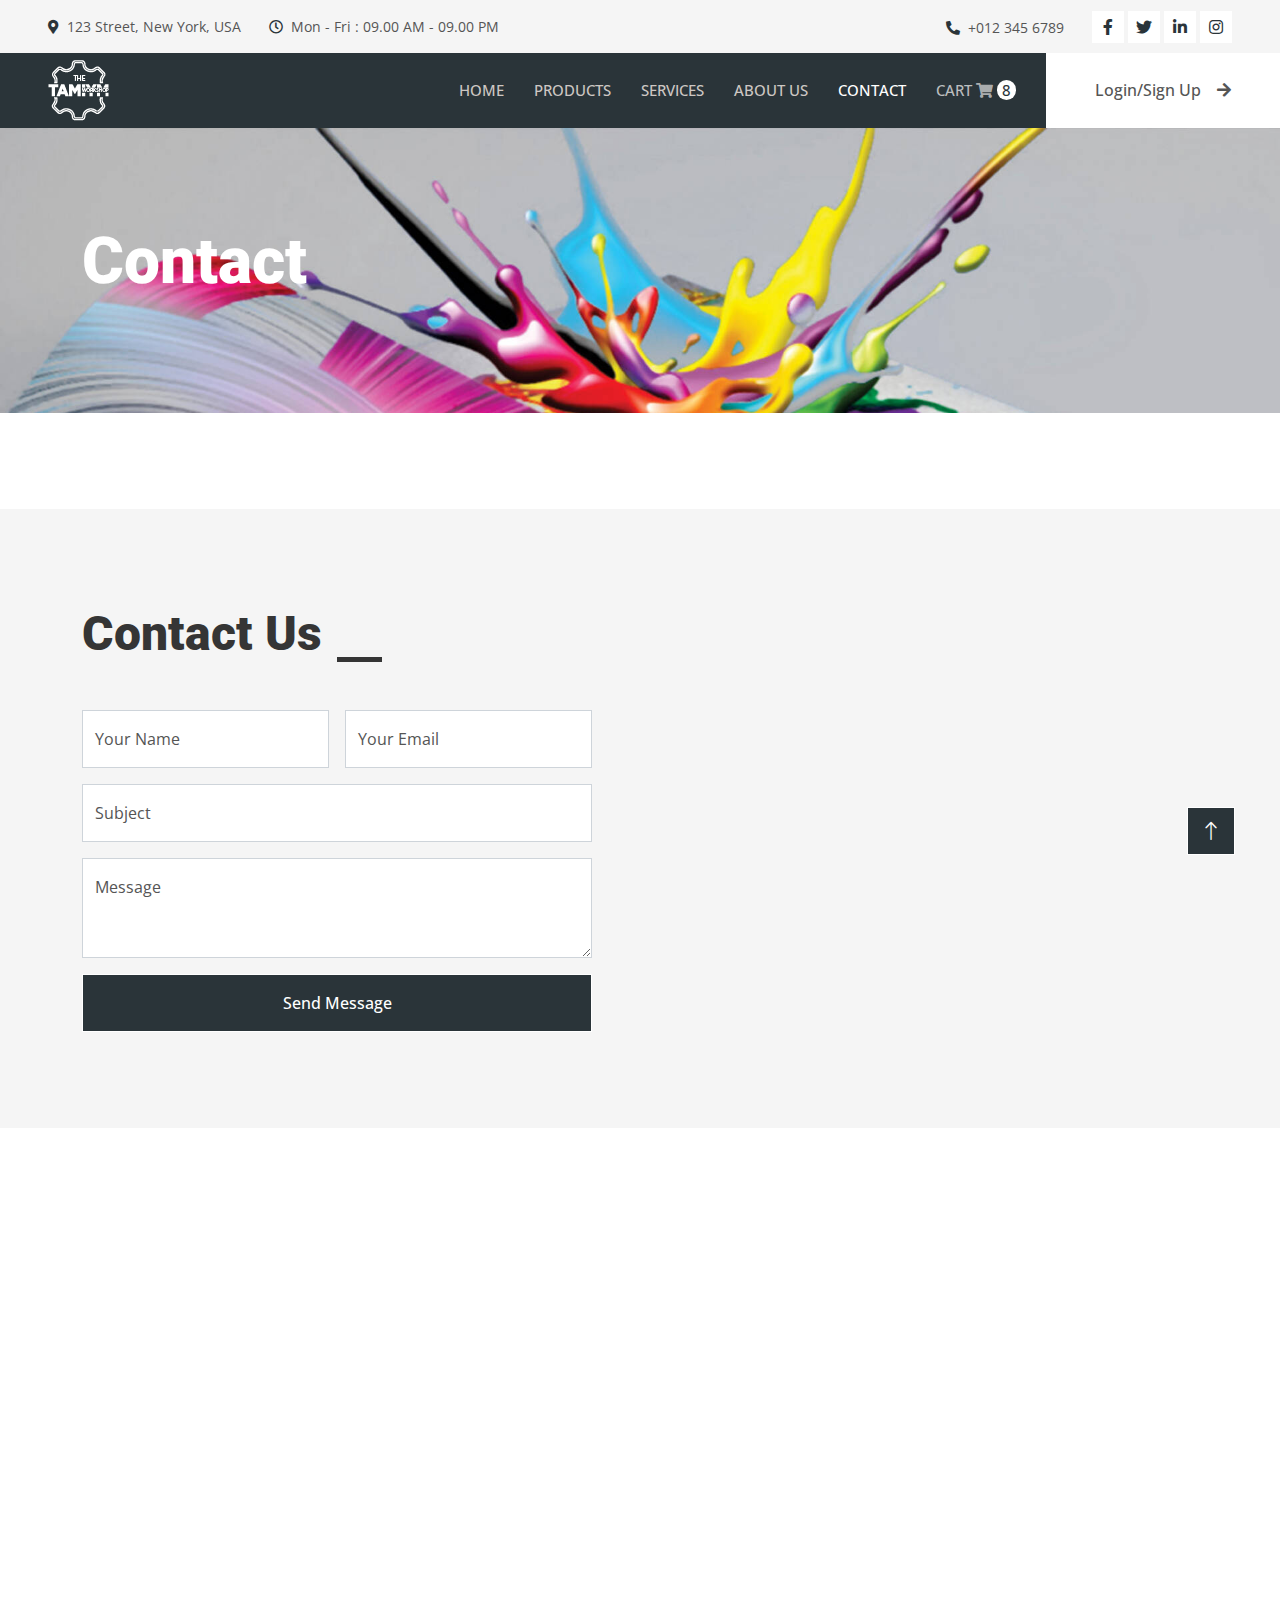
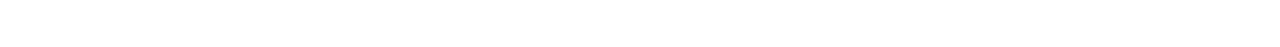
<file: contact.html>
<!DOCTYPE html>
<html lang="en">

<meta http-equiv="content-type" content="text/html;charset=utf-8" />
<head>
    <meta charset="utf-8">
    <title>Tamiym :: Contact Us</title>
    <meta content="width=device-width, initial-scale=1.0" name="viewport">
    <meta content="" name="keywords">
    <meta content="" name="description">

    <!-- Favicon -->
    <link href="img/favicon.html" rel="icon">

    <!-- Google Web Fonts -->
    <link rel="preconnect" href="https://fonts.googleapis.com/">
    <link rel="preconnect" href="https://fonts.gstatic.com/" crossorigin>
    <link href="https://fonts.googleapis.com/css2?family=Open+Sans:wght@400;500&amp;family=Roboto:wght@500;700;900&amp;display=swap" rel="stylesheet"> 

    <!-- Icon Font Stylesheet -->
    <link href="css/font-awesome/all.min.css" rel="stylesheet">
    <link href="css/bootstrap-icons/bootstrap-icons.css" rel="stylesheet">

    <!-- Libraries Stylesheet -->
    <link href="lib/animate/animate.min.css" rel="stylesheet">
    <link href="lib/owlcarousel/assets/owl.carousel.min.css" rel="stylesheet">
    <link href="lib/lightbox/css/lightbox.min.css" rel="stylesheet">

    <!-- Customized Bootstrap Stylesheet -->
    <link href="css/bootstrap.min.css" rel="stylesheet">

    <!-- Template Stylesheet -->
    <link href="css/style.css" rel="stylesheet">
</head>

<body>
    <!-- Spinner Start -->
    <div id="spinner" class="show bg-white position-fixed translate-middle w-100 vh-100 top-50 start-50 d-flex align-items-center justify-content-center">
        <div class="spinner-grow text-primary" style="width: 3rem; height: 3rem;" role="status">
            <span class="sr-only">Loading...</span>
        </div>
    </div>
    <!-- Spinner End -->


 <!-- Topbar Start -->
 <div class="container-fluid bg-light p-0">
    <div class="row gx-0 d-none d-lg-flex">
        <div class="col-lg-7 px-5 text-start">
            <div class="h-100 d-inline-flex align-items-center py-3 me-4">
                <small class="fa fa-map-marker-alt text-primary me-2"></small>
                <small>123 Street, New York, USA</small>
            </div>
            <div class="h-100 d-inline-flex align-items-center py-3">
                <small class="far fa-clock text-primary me-2"></small>
                <small>Mon - Fri : 09.00 AM - 09.00 PM</small>
            </div>
        </div>
        <div class="col-lg-5 px-5 text-end">
            <div class="h-100 d-inline-flex align-items-center py-3 me-4">
                <small class="fa fa-phone-alt text-primary me-2"></small>
                <small>+012 345 6789</small>
            </div>
            <div class="h-100 d-inline-flex align-items-center">
                <a class="btn btn-sm-square bg-white text-primary me-1" href="#"><i class="fab fa-facebook-f"></i></a>
                <a class="btn btn-sm-square bg-white text-primary me-1" href="#"><i class="fab fa-twitter"></i></a>
                <a class="btn btn-sm-square bg-white text-primary me-1" href="#"><i class="fab fa-linkedin-in"></i></a>
                <a class="btn btn-sm-square bg-white text-primary me-0" href="#"><i class="fab fa-instagram"></i></a>
            </div>
        </div>
    </div>
</div>
<!-- Topbar End -->


<!-- Navbar Start -->
<nav class="navbar navbar-expand-lg navbar-light sticky-top p-0" style="background-color: #2A3439;">
    <a href="index.html" class="navbar-brand d-flex align-items-center px-4 px-lg-5">
        <div class="m-0 text-primary"><img src="img/logo/logo3.png" width="100%" alt="Tamiym logo" srcset=""></div>
    </a>
    <button type="button" class="navbar-toggler me-4" data-bs-toggle="collapse" data-bs-target="#navbarCollapse">
        <span class="navbar-toggler-icon"></span>
    </button>
    <div class="collapse navbar-collapse" id="navbarCollapse">
        <div class="navbar-nav ms-auto p-4 p-lg-0">
            <a href="index.html" class="nav-item nav-link">Home</a>
            <a href="product.html" class="nav-item nav-link">Products</a>
            <a href="service.html" class="nav-item nav-link">Services</a>
            <!-- <a href="portfolio.html" class="nav-item nav-link">Portfolio</a>
            <a href="blog.html" class="nav-item nav-link">Blog</a> -->
            <a href="about.html" class="nav-item nav-link">About Us</a>
            <!-- <div class="nav-item dropdown">
                <a href="#" class="nav-link dropdown-toggle" data-bs-toggle="dropdown">Pages</a>
                <div class="dropdown-menu fade-up m-0">
                    <a href="feature.html" class="dropdown-item">Feature</a>
                    <a href="quote.html" class="dropdown-item">Free Quote</a>
                    <a href="team.html" class="dropdown-item">Our Team</a>
                    <a href="testimonial.html" class="dropdown-item">Testimonial</a>
                    <a href="404.html" class="dropdown-item">404 Page</a>
                </div>
            </div> -->
            <a href="contact.html" class="nav-item nav-link active">Contact</a>
            <style>
                .cart{
                    color: rgba(255, 255, 255, 0.685);
                }
                .cart:hover{
                    color: white;
                }
            </style>

            <div class="cart-section nav-item nav-link">
                <a href="cart.html" class="cart">
              cart  <i class="fas fa-shopping-cart cart-icon"></i>
                <span>8</span>
            </a>
            </div>
        </div>
        
        <a href="login.html" class="btn py-4 px-lg-5 d-none d-lg-block" style="background: white;">Login/Sign Up<i class="fa fa-arrow-right ms-3"></i></a>
    </div>
</nav>
<!-- Navbar End -->


    <!-- Page Header Start -->
    <div class="container-fluid page-header py-5 mb-5">
        <div class="container py-5">
            <h1 class="display-3 text-white mb-3 animated slideInDown">Contact</h1>
            <!-- <nav aria-label="breadcrumb animated slideInDown">
                <ol class="breadcrumb">
                    <li class="breadcrumb-item"><a class="text-white" href="#">Home</a></li>
                    <li class="breadcrumb-item"><a class="text-white" href="#">Pages</a></li>
                    <li class="breadcrumb-item text-white active" aria-current="page">Contact</li>
                </ol>
            </nav> -->
        </div>
    </div>
    <!-- Page Header End -->


    <!-- Contact Start -->
    <div class="container-fluid bg-light overflow-hidden px-lg-0" style="margin: 6rem 0;">
        <div class="container contact px-lg-0">
            <div class="row g-0 mx-lg-0">
                <div class="col-lg-6 contact-text py-5 wow fadeIn" data-wow-delay="0.5s">
                    <div class="p-lg-5 ps-lg-0">
                        <div class="section-title text-start">
                            <h1 class="display-5 mb-4">Contact Us</h1>
                        </div>
                        <p class="mb-4"></p>
                        <form>
                            <div class="row g-3">
                                <div class="col-md-6">
                                    <div class="form-floating">
                                        <input type="text" class="form-control" id="name" placeholder="Your Name">
                                        <label for="name">Your Name</label>
                                    </div>
                                </div>
                                <div class="col-md-6">
                                    <div class="form-floating">
                                        <input type="email" class="form-control" id="email" placeholder="Your Email">
                                        <label for="email">Your Email</label>
                                    </div>
                                </div>
                                <div class="col-12">
                                    <div class="form-floating">
                                        <input type="text" class="form-control" id="subject" placeholder="Subject">
                                        <label for="subject">Subject</label>
                                    </div>
                                </div>
                                <div class="col-12">
                                    <div class="form-floating">
                                        <textarea class="form-control" placeholder="Leave a message here" id="message" style="height: 100px"></textarea>
                                        <label for="message">Message</label>
                                    </div>
                                </div>
                                <div class="col-12">
                                    <button class="btn btn-primary w-100 py-3" type="submit">Send Message</button>
                                </div>
                            </div>
                        </form>
                    </div>
                </div>
                <div class="col-lg-6 pe-lg-0" style="min-height: 400px;">
                    <div class="position-relative h-100">
                        <iframe class="position-absolute w-100 h-100" style="object-fit: cover;"
                        src="https://www.google.com/maps/embed?pb=!1m18!1m12!1m3!1d3001156.4288297426!2d-78.01371936852176!3d42.72876761954724!2m3!1f0!2f0!3f0!3m2!1i1024!2i768!4f13.1!3m3!1m2!1s0x4ccc4bf0f123a5a9%3A0xddcfc6c1de189567!2sNew%20York%2C%20USA!5e0!3m2!1sen!2sbd!4v1603794290143!5m2!1sen!2sbd"
                        frameborder="0" allowfullscreen="" aria-hidden="false"
                        tabindex="0"></iframe>
                    </div>
                </div>
            </div>
        </div>
    </div>
    <!-- Contact End -->


   <!-- Footer Start -->
   <div class="container-fluid bg-dark text-light footer mt-5 pt-5 wow fadeIn" data-wow-delay="0.1s">
    <div class="container py-5">
        <div class="row g-5">
            <div class="col-lg-3 col-md-6">
                <h4 class="text-light mb-4">Address</h4>
                <p class="mb-2"><i class="fa fa-map-marker-alt me-3"></i>123 Street, New York, USA</p>
                <p class="mb-2"><i class="fa fa-phone-alt me-3"></i>+012 345 67890</p>
                <p class="mb-2"><i class="fa fa-envelope me-3"></i>info@example.com</p>
                <div class="d-flex pt-2">
                    <a class="btn btn-outline-light btn-social" href="#"><i class="fab fa-twitter"></i></a>
                    <a class="btn btn-outline-light btn-social" href="#"><i class="fab fa-facebook-f"></i></a>
                    <a class="btn btn-outline-light btn-social" href="#"><i class="fab fa-youtube"></i></a>
                    <a class="btn btn-outline-light btn-social" href="#"><i class="fab fa-linkedin-in"></i></a>
                </div>
            </div>
            <div class="col-lg-3 col-md-6">
                <h4 class="text-light mb-4">Services</h4>
                <a class="btn btn-link" href="#">Business Printing</a>
                <a class="btn btn-link" href="#">Promotional Material</a>
                <a class="btn btn-link" href="#">Personalized Products</a>
            </div>
            <div class="col-lg-3 col-md-6">
                <h4 class="text-light mb-4">Quick Links</h4>
                <a class="btn btn-link" href="#">About Us</a>
                <a class="btn btn-link" href="#">Contact Us</a>
                <a class="btn btn-link" href="#">Our Services</a>
                <a class="btn btn-link" href="#">Terms & Condition</a>
                <a class="btn btn-link" href="#">Support</a>
            </div>
            <div class="col-lg-3 col-md-6">
                <h4 class="text-light mb-4">Newsletter</h4>
                <p>Dolor amet sit justo amet elitr clita ipsum elitr est.</p>
                <div class="position-relative mx-auto" style="max-width: 400px;">
                    <input class="form-control border-0 w-100 py-3 ps-4 pe-5" type="text" placeholder="Your email">
                    <button type="button" class="btn btn-primary py-2 position-absolute top-0 end-0 mt-2 me-2">SignUp</button>
                </div>
            </div>
        </div>
    </div>
    <div class="container">
        <div class="copyright">
            <div class="row">
                <div class="col-md-6 text-center text-md-start mb-3 mb-md-0">
                    &copy; <a class="border-bottom" href="#">Tamiym</a>, All Right Reserved.
                </div>
                <!-- <div class="col-md-6 text-center text-md-end">
                    Designed By <a class="border-bottom" href="https://htmlcodex.com/">HTML Codex</a>
                </div> -->
            </div>
        </div>
    </div>
</div>
<!-- Footer End -->


    <!-- Back to Top -->
    <a href="#" class="btn btn-lg btn-primary btn-lg-square rounded-0 back-to-top"><i class="bi bi-arrow-up"></i></a>


    <!-- JavaScript Libraries -->
    <script src="js/jquery-3.4.1.min.js"></script>
    <script src="js/bootstrap.bundle.min.js"></script>
    <script src="lib/wow/wow.min.js"></script>
    <script src="lib/easing/easing.min.js"></script>
    <script src="lib/waypoints/waypoints.min.js"></script>
    <script src="lib/counterup/counterup.min.js"></script>
    <script src="lib/owlcarousel/owl.carousel.min.js"></script>

    <!-- Template Javascript -->
    <script src="js/main.js"></script>
</body>

</html>
</file>
<file: css/style.css>
/********** Template CSS **********/
:root {
    --primary: #2A3439;
    --light: #F5F5F5;
    --dark: #353535;
}

.fw-medium {
    font-weight: 500 !important;
}

.fw-bold {
    font-weight: 700 !important;
}

.fw-black {
    font-weight: 900 !important;
}

.back-to-top {
    position: fixed;
    display: none;
    right: 45px;
    bottom: 45px;
    z-index: 99;
}


/*** Spinner ***/
#spinner {
    opacity: 0;
    visibility: hidden;
    transition: opacity .5s ease-out, visibility 0s linear .5s;
    z-index: 99999;
}

#spinner.show {
    transition: opacity .5s ease-out, visibility 0s linear 0s;
    visibility: visible;
    opacity: 1;
}


/*** Button ***/
.btn {
    font-weight: 500;
    transition: .5s;
}

.btn.btn-primary,
.btn.btn-secondary {
    color: #FFFFFF;
}

.btn-square {
    width: 38px;
    height: 38px;
}

.btn-sm-square {
    width: 32px;
    height: 32px;
}

.btn-lg-square {
    width: 48px;
    height: 48px;
}

.btn-square,
.btn-sm-square,
.btn-lg-square {
    padding: 0;
    display: flex;
    align-items: center;
    justify-content: center;
    font-weight: normal;
}

/*** Navbar ***/
.navbar .dropdown-toggle::after {
    border: none;
    content: "\f107";
    font-family: "Font Awesome 5 Free";
    font-weight: 900;
    vertical-align: middle;
    margin-left: 8px;
}

.navbar-light .navbar-nav .nav-link {
    margin-right: 30px;
    padding: 25px 0;
    color: #FFFFFF;
    font-size: 15px;
    font-weight: 500;
    text-transform: uppercase;
    outline: none;
}

.navbar-light .navbar-nav .nav-link:hover,
.navbar-light .navbar-nav .nav-link.active {
    color: white;
}

@media (max-width: 991.98px) {
    .navbar-light .navbar-nav .nav-link  {
        margin-right: 0;
        padding: 10px 0;
    }

    .navbar-light .navbar-nav {
        border-top: 1px solid #EEEEEE;
    }
}

.navbar-light .navbar-brand,
.navbar-light a.btn {
    height: 75px;
}

.navbar-light .navbar-nav .nav-link {
    color: #cdc7c3;
    font-weight: 500;
}

.navbar-light.sticky-top {
    top: -100px;
    transition: .5s;
}

@media (min-width: 992px) {
    .navbar .nav-item .dropdown-menu {
        display: block;
        border: none;
        margin-top: 0;
        top: 150%;
        opacity: 0;
        visibility: hidden;
        transition: .5s;
    }

    .navbar .nav-item:hover .dropdown-menu {
        top: 100%;
        visibility: visible;
        transition: .5s;
        opacity: 1;
    }
}


/*** Header ***/
@media (max-width: 768px) {
    .header-carousel .owl-carousel-item {
        position: relative;
        min-height: 500px;
    }
    
    .header-carousel .owl-carousel-item img {
        position: absolute;
        width: 100%;
        height: 100%;
        object-fit: cover;
    }

    .header-carousel .owl-carousel-item h5,
    .header-carousel .owl-carousel-item p {
        font-size: 14px !important;
        font-weight: 400 !important;
    }

    .header-carousel .owl-carousel-item h1 {
        font-size: 30px;
        font-weight: 600;
    }
}

.header-carousel .owl-nav {
    position: absolute;
    width: 200px;
    height: 45px;
    bottom: 30px;
    left: 50%;
    transform: translateX(-50%);
    display: flex;
    justify-content: space-between;
}

.header-carousel .owl-nav .owl-prev,
.header-carousel .owl-nav .owl-next {
    width: 45px;
    height: 45px;
    display: flex;
    align-items: center;
    justify-content: center;
    color: #FFFFFF;
    background: transparent;
    border: 1px solid #FFFFFF;
    font-size: 22px;
    transition: .5s;
}

.header-carousel .owl-nav .owl-prev:hover,
.header-carousel .owl-nav .owl-next:hover {
    background: var(--primary);
    border-color: var(--primary);
}

.header-carousel .owl-dots {
    position: absolute;
    height: 45px;
    bottom: 30px;
    left: 50%;
    transform: translateX(-50%);
    display: flex;
    align-items: center;
    justify-content: center;
}

.header-carousel .owl-dot {
    position: relative;
    display: inline-block;
    margin: 0 5px;
    width: 15px;
    height: 15px;
    background: transparent;
    border: 1px solid #FFFFFF;
    transition: .5s;
}

.header-carousel .owl-dot::after {
    position: absolute;
    content: "";
    width: 5px;
    height: 5px;
    top: 4px;
    left: 4px;
    background: transparent;
    border: 1px solid #FFFFFF;
}

.header-carousel .owl-dot.active {
    background: var(--primary);
    border-color: var(--primary);
}

.page-header {
    background: linear-gradient(rgba(53, 53, 53), rgba(53, 53, 53)), url(../img/wallpaper/image1.jpg) center center no-repeat;
    background-size: cover;
}

.breadcrumb-item + .breadcrumb-item::before {
    color: var(--light);
}


/*** Section Title ***/
.section-title h1 {
    position: relative;
    display: inline-block;
    padding: 0 60px;
}

.section-title.text-start h1 {
    padding-left: 0;
}

.section-title h1::before,
.section-title h1::after {
    position: absolute;
    content: "";
    width: 45px;
    height: 5px;
    bottom: 0;
    background: var(--dark);
}

.section-title h1::before {
    left: 0;
}

.section-title h1::after {
    right: 0;
}

.section-title.text-start h1::before {
    display: none;
}


/*** About ***/
@media (min-width: 992px) {
    .container.about {
        max-width: 100% !important;
    }

    .about-text  {
        padding-right: calc(((100% - 960px) / 2) + .75rem);
    }
}

@media (min-width: 1200px) {
    .about-text  {
        padding-right: calc(((100% - 1140px) / 2) + .75rem);
    }
}

@media (min-width: 1400px) {
    .about-text  {
        padding-right: calc(((100% - 1320px) / 2) + .75rem);
    }
}


/*** Service ***/
.service-item img {
    transition: .5s;
}

.service-item:hover img {
    transform: scale(1.1);
}


/*** Feature ***/
@media (min-width: 992px) {
    .container.feature {
        max-width: 100% !important;
    }

    .feature-text  {
        padding-left: calc(((100% - 960px) / 2) + .75rem);
    }
}

@media (min-width: 1200px) {
    .feature-text  {
        padding-left: calc(((100% - 1140px) / 2) + .75rem);
    }
}

@media (min-width: 1400px) {
    .feature-text  {
        padding-left: calc(((100% - 1320px) / 2) + .75rem);
    }
}


/*** Project Portfolio ***/
#portfolio-flters li {
    display: inline-block;
    font-weight: 500;
    color: var(--dark);
    cursor: pointer;
    transition: .5s;
    border-bottom: 2px solid transparent;
}

#portfolio-flters li:hover,
#portfolio-flters li.active {
    color: var(--primary);
    border-color: var(--primary);
}

.portfolio-item img {
    transition: .5s;
}

.portfolio-item:hover img {
    transform: scale(1.1);
}

.portfolio-item .portfolio-overlay {
    position: absolute;
    display: flex;
    align-items: center;
    justify-content: center;
    width: 0;
    height: 0;
    bottom: 0;
    left: 50%;
    background: rgba(53, 53, 53, .2);
    transition: .5s;
}

.portfolio-item:hover .portfolio-overlay {
    width: 100%;
    height: 100%;
    left: 0;
}

.portfolio-item .portfolio-overlay .btn {
    opacity: 0;
}

.portfolio-item:hover .portfolio-overlay .btn {
    opacity: 1;
}


/*** Quote ***/
@media (min-width: 992px) {
    .container.quote {
        max-width: 100% !important;
    }

    .quote-text  {
        padding-right: calc(((100% - 960px) / 2) + .75rem);
    }
}

@media (min-width: 1200px) {
    .quote-text  {
        padding-right: calc(((100% - 1140px) / 2) + .75rem);
    }
}

@media (min-width: 1400px) {
    .quote-text  {
        padding-right: calc(((100% - 1320px) / 2) + .75rem);
    }
}


/*** Team ***/
.team-item img {
    transition: .5s;
}

.team-item:hover img {
    transform: scale(1.1);
}

.team-item .team-social {
    position: absolute;
    width: 38px;
    top: 50%;
    left: -38px;
    transform: translateY(-50%);
    display: flex;
    flex-direction: column;
    background: #FFFFFF;
    transition: .5s;
}

.team-item .team-social .btn {
    color: var(--primary);
    background: #FFFFFF;
}

.team-item .team-social .btn:hover {
    color: #FFFFFF;
    background: var(--primary);
}

.team-item:hover .team-social {
    left: 0;
}


/*** Testimonial ***/
.testimonial-carousel::before {
    position: absolute;
    content: "";
    top: 0;
    left: 0;
    height: 100%;
    width: 0;
    background: linear-gradient(to right, rgba(255, 255, 255, 1) 0%, rgba(255, 255, 255, 0) 100%);
    z-index: 1;
}

.testimonial-carousel::after {
    position: absolute;
    content: "";
    top: 0;
    right: 0;
    height: 100%;
    width: 0;
    background: linear-gradient(to left, rgba(255, 255, 255, 1) 0%, rgba(255, 255, 255, 0) 100%);
    z-index: 1;
}

@media (min-width: 768px) {
    .testimonial-carousel::before,
    .testimonial-carousel::after {
        width: 200px;
    }
}

@media (min-width: 992px) {
    .testimonial-carousel::before,
    .testimonial-carousel::after {
        width: 300px;
    }
}

.testimonial-carousel .owl-item .testimonial-text {
    border: 5px solid var(--light);
    transform: scale(.8);
    transition: .5s;
}

.testimonial-carousel .owl-item.center .testimonial-text {
    transform: scale(1);
}

.testimonial-carousel .owl-nav {
    position: absolute;
    width: 350px;
    top: 10px;
    left: 50%;
    transform: translateX(-50%);
    display: flex;
    justify-content: space-between;
    opacity: 0;
    transition: .5s;
    z-index: 1;
}

.testimonial-carousel:hover .owl-nav {
    width: 300px;
    opacity: 1;
}

.testimonial-carousel .owl-nav .owl-prev,
.testimonial-carousel .owl-nav .owl-next {
    position: relative;
    color: var(--primary);
    font-size: 45px;
    transition: .5s;
}

.testimonial-carousel .owl-nav .owl-prev:hover,
.testimonial-carousel .owl-nav .owl-next:hover {
    color: var(--dark);
}


/*** Contact ***/
@media (min-width: 992px) {
    .container.contact {
        max-width: 100% !important;
    }

    .contact-text  {
        padding-left: calc(((100% - 960px) / 2) + .75rem);
    }
}

@media (min-width: 1200px) {
    .contact-text  {
        padding-left: calc(((100% - 1140px) / 2) + .75rem);
    }
}

@media (min-width: 1400px) {
    .contact-text  {
        padding-left: calc(((100% - 1320px) / 2) + .75rem);
    }
}


/*** Footer ***/
.footer {
    background: linear-gradient(rgba(53, 53, 53, .7), rgba(53, 53, 53, .2)), url(../img/footer.jpg) center center no-repeat;
    background-size: cover;
}

.footer .btn.btn-social {
    margin-right: 5px;
    width: 35px;
    height: 35px;
    display: flex;
    align-items: center;
    justify-content: center;
    color: var(--light);
    border: 1px solid #FFFFFF;
    transition: .3s;
}

.footer .btn.btn-social:hover {
    color: var(--primary);
}

.footer .btn.btn-link {
    display: block;
    margin-bottom: 5px;
    padding: 0;
    text-align: left;
    color: #FFFFFF;
    font-size: 15px;
    font-weight: normal;
    text-transform: capitalize;
    transition: .3s;
}

.footer .btn.btn-link::before {
    position: relative;
    content: "\f105";
    font-family: "Font Awesome 5 Free";
    font-weight: 900;
    margin-right: 10px;
}

.footer .btn.btn-link:hover {
    color: var(--primary);
    letter-spacing: 1px;
    box-shadow: none;
}

.footer .copyright {
    padding: 25px 0;
    font-size: 15px;
    border-top: 1px solid rgba(256, 256, 256, .1);
}

.footer .copyright a {
    color: var(--light);
}

.footer .copyright a:hover {
    color: var(--primary);
}

/*  Home section begin*/
.cart-section{
    margin-right: 40px;
}.cart-icon{
    color: rgba(219, 219, 219, 0.74);
    transition: 0.5s;
    cursor: pointer;
}
.cart-icon:hover{
    color: white;
    transition: 0.5s;
}
.cart-section span{
    background-color: white;
    color: #2A3439;
    padding: 0px 5px;
    border-radius: 50px;
}

/* Home section end */


/* service section start*/

.page-header{
    background: url('../img/wallpaper/service-header.jpg');
    background-repeat: no-repeat;
    background-size: cover;
}





/* service section end */
</file>
